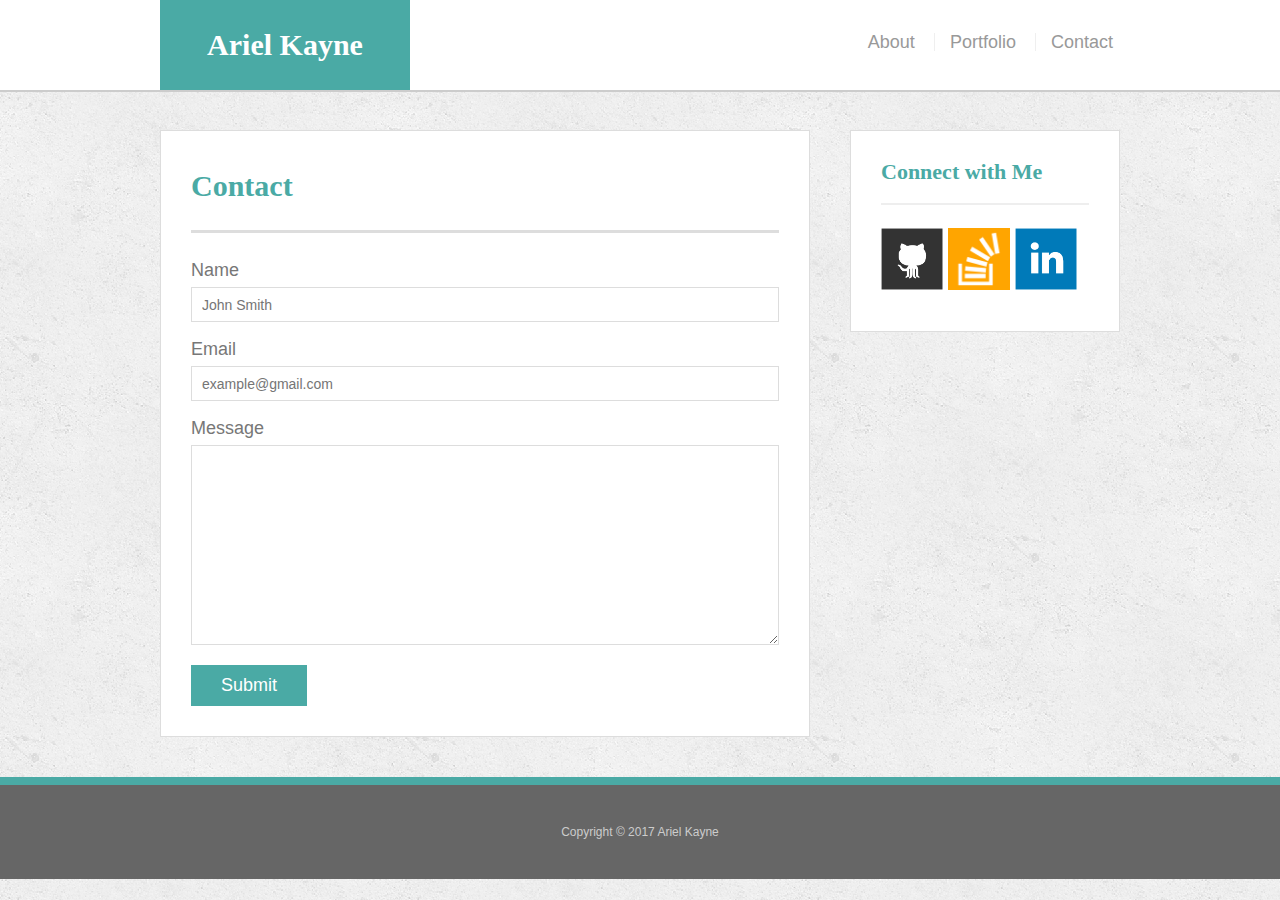
<file: contact.html>
<!doctype html>
<html lang="en-us">

<head>
  <meta charset="UTF-8">
  <title>Contact | Ariel Kayne</title>
  <link rel="stylesheet" type="text/css" href="assets/css/reset.css">
  <link rel="stylesheet" type="text/css" href="assets/css/style.css">
</head>

<body>

  <header id="masthead">
    <div class="container">
      <a href="index.html" id="logo">Ariel Kayne</a>
      <nav>
        <a href="index.html">About</a>
        <a href="portfolio.html">Portfolio</a>
        <a href="contact.html">Contact</a>
      </nav>
    </div>
  </header>

  <div id="main-container" class="container">
    <section class="main-section">
      <h1>Contact</h1>

      <form id="contact-form">
        <ul>
          <li>
            <label for="name">Name</label>
            <input type="text" id="name" name="name" placeholder="John Smith" required="required">
          </li>
          <li>
            <label for="email">Email</label>
            <input type="email" id="email" name="email" placeholder="example@gmail.com" required="required">
          </li>
          <li>
            <label for="message">Message</label>
            <textarea id="message" name="message" required="required"></textarea>
          </li>
        </ul>
        <input type="submit">
      </form>

    </section>

    <section class="sidebar">
      <div id="connect">
        <h2>Connect with Me</h2>

        <a href="https://www.github.com/arielkayne"><img src="assets/images/github-128.png" class="social" alt="GitHub" /></a>
        <a href="https://www.stackoverflow.com/users/8820424/ariel-kayne"><img src="assets/images/stackoverflow-128.png" class="social" alt="Stack Overflow" /></a>
        <a href="https://www.linkedin.com/in/arielkayne"><img src="assets/images/linkedin-128.png" class="social" alt="LinkedIn" /></a>
      </div>
    </section>
  </div>

  <footer>
    <div class="container">
      Copyright &copy; 2017 Ariel Kayne
    </div>
  </footer>
</body>

</html>
</file>
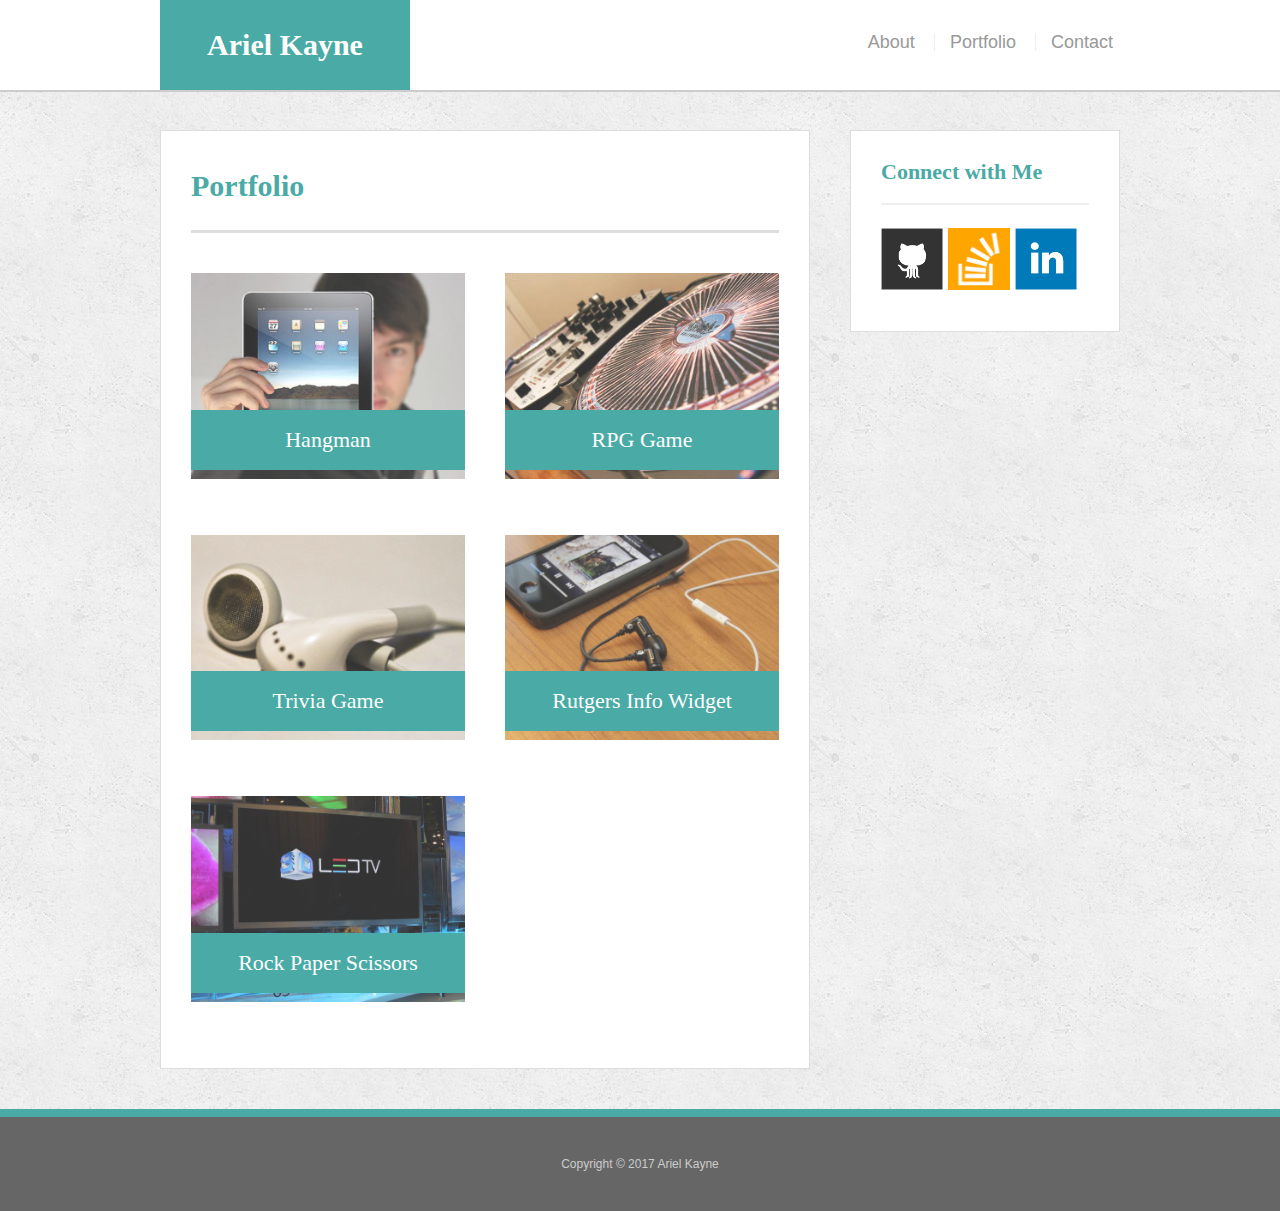
<file: portfolio.html>
<!doctype html>
<html lang="en-us">

<head>
  <meta charset="UTF-8">
  <title>Portfolio | Ariel Kayne</title>
  <link rel="stylesheet" type="text/css" href="assets/css/reset.css">
  <link rel="stylesheet" type="text/css" href="assets/css/style.css">
</head>

<body>

  <header id="masthead">
    <div class="container">
      <a href="index.html" id="logo">Ariel Kayne</a>
      <nav>
        <a href="index.html">About</a>
        <a href="portfolio.html">Portfolio</a>
        <a href="contact.html">Contact</a>
      </nav>
    </div>
  </header>

  <div id="main-container" class="container">
    <section class="main-section">
      <h1>Portfolio</h1>

      <div class="work">
        <img src="assets/images/technics-q-c-640-480-1.jpg" alt="hangman">

        <h3>Hangman</h3>
      </div>
      <div class="work">
        <img src="assets/images/technics-q-c-640-480-2.jpg" alt="RPG Game">

        <h3>RPG Game</h3>
      </div>
      <div class="work">
        <img src="assets/images/technics-q-c-640-480-5.jpg" alt="Trivia Game">

        <h3>Trivia Game</h3>
      </div>
      <div class="work">
        <img src="assets/images/technics-q-c-640-480-7.jpg" alt="Rutgers Info Widget">

        <h3>Rutgers Info Widget</h3>
      </div>
      <div class="work">
        <img src="assets/images/technics-q-c-640-480-9.jpg" alt="Rock Paper Scissors">

        <h3>Rock Paper Scissors</h3>
      </div>

    </section>

    <section class="sidebar">
      <div id="connect">
        <h2>Connect with Me</h2>

        <a href="https://www.github.com/arielkayne"><img src="assets/images/github-128.png" class="social" alt="GitHub" /></a>
        <a href="https://www.stackoverflow.com/users/8820424/ariel-kayne"><img src="assets/images/stackoverflow-128.png" class="social" alt="Stack Overflow" /></a>
        <a href="https://www.linkedin.com/in/arielkayne"><img src="assets/images/linkedin-128.png" class="social" alt="LinkedIn" /></a>
      </div>
    </section>
  </div>

  <footer>
    <div class="container">
      Copyright &copy; 2017 Ariel Kayne
    </div>
  </footer>
</body>

</html>
</file>
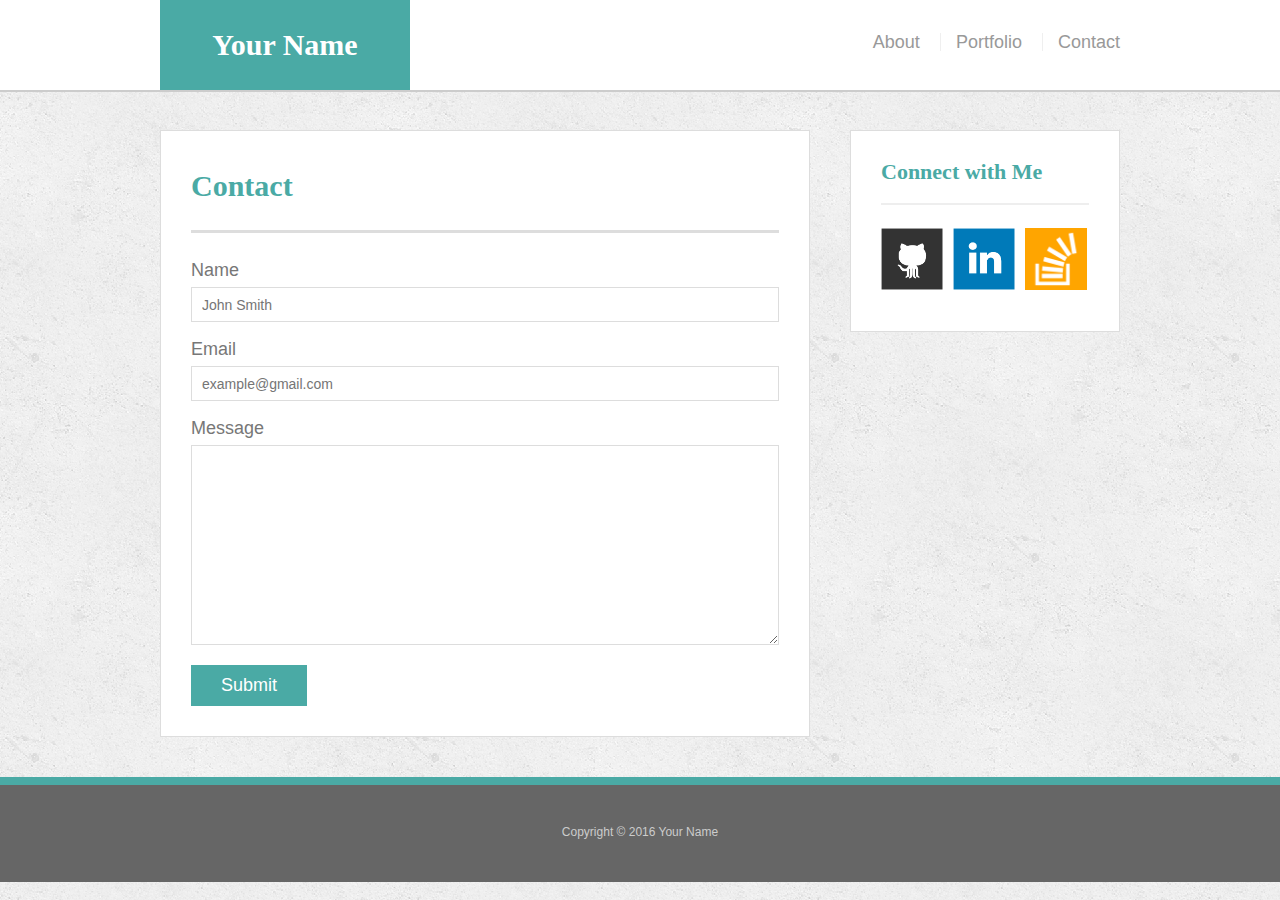
<file: bonus/hover-styles.html>
<!doctype html>
<html lang="en-us">

<head>
  <meta charset="UTF-8">
  <title>Hover Styling</title>
  <link rel="stylesheet" type="text/css" href="assets/css/reset.css">
  <link rel="stylesheet" type="text/css" href="assets/css/style.css">
</head>

<body>

  <header id="masthead">
    <div class="container">
      <a href="#" id="logo">Your Name</a>
      <nav>
        <a href="#">About</a>
        <a href="#">Portfolio</a>
        <a href="#">Contact</a>
      </nav>
    </div>
  </header>

  <div id="main-container" class="container">
    <section class="main-section">
      <h1>Contact</h1>

      <form id="contact-form">
        <ul>
          <li>
            <label for="name">Name</label>
            <input type="text" id="name" name="name" placeholder="John Smith" required="required">
          </li>
          <li>
            <label for="email">Email</label>
            <input type="email" id="email" name="email" placeholder="example@gmail.com" required="required">
          </li>
          <li>
            <label for="message">Message</label>
            <textarea id="message" name="message" required="required"></textarea>
          </li>
        </ul>
        <input type="submit">
      </form>

    </section>

    <section class="sidebar">
      <div id="connect">
        <h2>Connect with Me</h2>

        <img src="assets/images/github-128.png" class="social" alt="Github">
        <img src="assets/images/linkedin-128.png" class="social" alt="LinkedIn">
        <img src="assets/images/stackoverflow-128.png" class="social" alt="Stack Overflow">
      </div>
    </section>
  </div>

  <footer>
    <div class="container">
      Copyright &copy; 2016 Your Name
    </div>
  </footer>
</body>

</html>
</file>
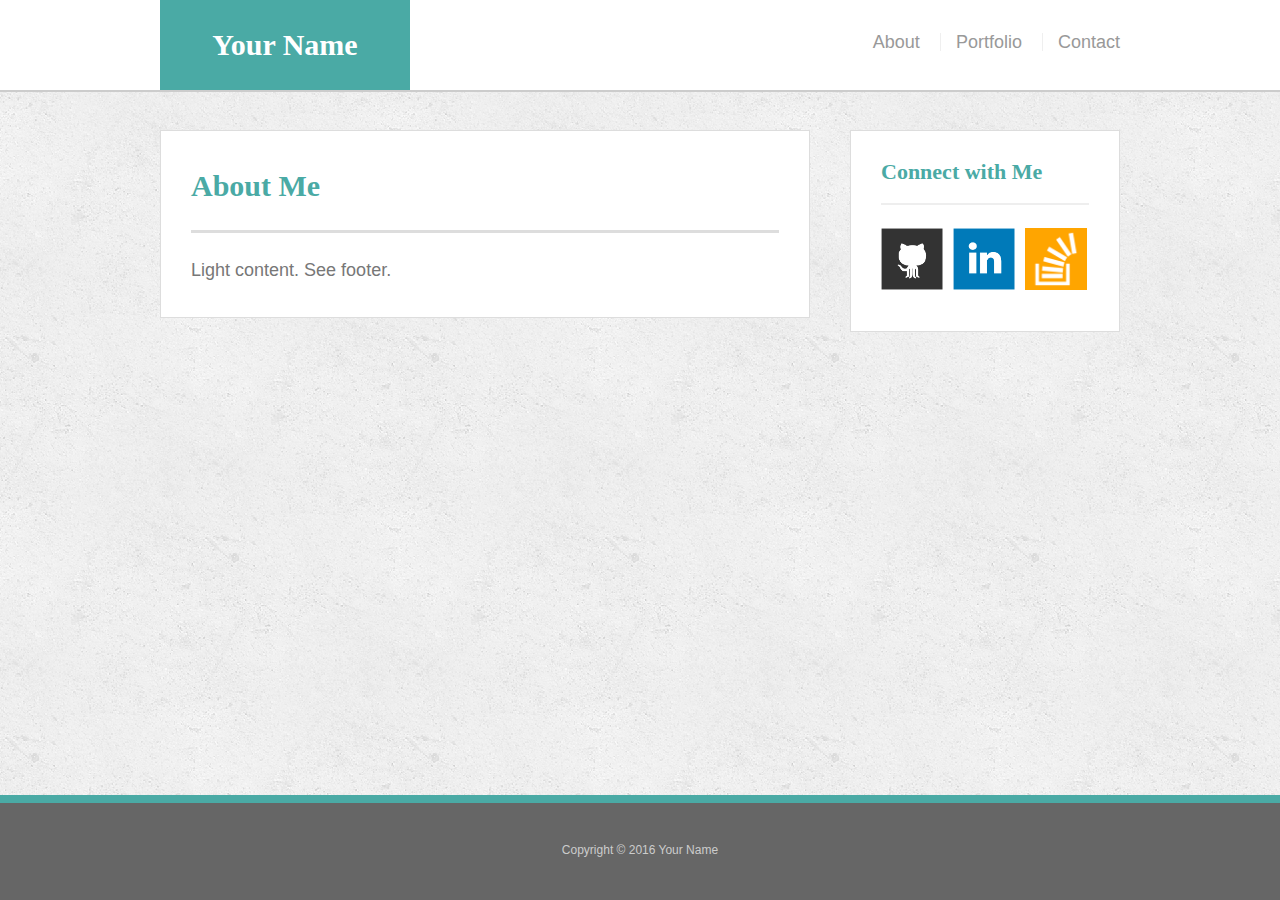
<file: bonus/sticky-footer.html>
<!doctype html>
<html lang="en-us">

<head>
  <meta charset="UTF-8">
  <title>Sticky Footer</title>
  <link rel="stylesheet" type="text/css" href="assets/css/reset.css">
  <link rel="stylesheet" type="text/css" href="assets/css/style.css">
</head>

<body>

  <header id="masthead">
    <div class="container">
      <a href="#" id="logo">Your Name</a>
      <nav>
        <a href="#">About</a>
        <a href="#">Portfolio</a>
        <a href="#">Contact</a>
      </nav>
    </div>
  </header>

  <div class="wrapper">
    <div id="main-container" class="container">
      <section class="main-section">
        <h1>About Me</h1>

        <p>Light content. See footer.</p>

      </section>

      <section class="sidebar">
        <div id="connect">
          <h2>Connect with Me</h2>

          <img src="assets/images/github-128.png" class="social" alt="Github">
          <img src="assets/images/linkedin-128.png" class="social" alt="LinkedIn">
          <img src="assets/images/stackoverflow-128.png" class="social" alt="Stack Overflow">
        </div>
      </section>

      <div class="push"></div>
    </div>
  </div>

  <footer>
    <div class="container">
      Copyright &copy; 2016 Your Name
    </div>
  </footer>
</body>

</html>
</file>
<file: assets/css/style.css>
body {
font-family: Arial, "Helvetica Neue", Helvetica, sans-serif;
font-size: 18px;
line-height: 34px;
color: #777;
background: url("../images/concrete_seamless.png");
}
* {
box-sizing: border-box;
}
/* general */
.container {
width: 100%;
max-width: 960px;
margin: 0 auto;
clear: both;
}
h1,
h2,
h3,
p {
margin-bottom: 20px;
}
p:last-child {
margin-bottom: 0;
}
h1,
h2,
h3 {
font-family: Georgia, Times, "Times New Roman", serif;
font-weight: 700;
color: #4aaaa5;
}
h1 {
padding-bottom: 20px;
font-size: 30px;
line-height: 49px;
border-bottom: 3px solid #ddd;
}
h2,
h3 {
font-size: 22px;
}
/* header */
#masthead {
position: fixed;
z-index: 99;
width: 100%;
margin: 0 0 30px;
overflow: auto;
color: #fff;
background: #fff;
border-bottom: 2px solid #ccc;
}
#logo {
float: left;
width: 250px;
height: 90px;
font-family: Georgia, Times, "Times New Roman", serif;
font-size: 30px;
font-weight: 700;
line-height: 90px;
color: #fff;
text-align: center;
text-decoration: none;
background: #4aaaa5;
}
nav {
float: right;
margin-top: 25px;
}
nav a {
display: inline-block;
padding-left: 15px;
margin-left: 7px;
margin-right: 7px;
line-height: 18px;
color: #999;
text-decoration: none;
border-left: 1px solid #efefef;
}
nav a:first-child {
border-left: 0 none;
padding-left: 0;
}
/* footer */
footer {
padding: 30px 0;
clear: both;
font-size: 12px;
color: #fff;
color: #ccc;
text-align: center;
background: #666;
border-top: 8px solid #4aaaa5;
}
/* sidebar */
.sidebar {
float: right;
width: 100%;
max-width: 270px;
padding: 30px;
margin-bottom: 20px;
background: #fff;
border: 1px solid #ddd;
}
h3,
.sidebar h2 {
padding-bottom: 20px;
margin-bottom: 15px;
line-height: 22px;
border-bottom: 2px solid #eee;
}
.social {
width: 62px;
height: 62px;
margin-top: 8px;
margin-right: 5px;
}
.social:last-child {
margin-right: 0;
}
/* main */
#main-container {
padding-top: 130px;
}
.main-section {
float: left;
width: 100%;
max-width: 650px;
padding: 30px;
margin: 0 0 40px;
background: #fff;
border: 1px solid #ddd;
}
/* portfolio page */
.work {
position: relative;
float: left;
width: 274px;
margin: 20px 0 25px;
overflow: auto;
}
.work:nth-child(even) {
margin-right: 40px;
}
.work img {
width: 100%;
border: 0 none;
opacity: 0.8;
}
.work h3 {
position: absolute;
bottom: 20px;
width: 100%;
padding: 15px;
margin-bottom: 0;
font-weight: 300;
line-height: 30px;
color: #fff;
text-align: center;
background: #4aaaa5;
border-bottom: 0;
}
.auth-image {
float: left;
width: 200px;
height: auto;
margin-top: 10px;
margin-right: 25px;
}
/* contact page */
#contact-form ul {
margin-bottom: 20px;
}
#contact-form li {
margin-bottom: 10px;
}
label,
input[type=text],
input[type=email],
textarea {
display: block;
width: 100%;
}
input[type=text],
input[type=email],
textarea {
height: 35px;
padding: 0 10px;
font-size: 14px;
border: 1px solid #ddd;
}
textarea {
height: 200px;
}
input[type=submit] {
padding: 10px 30px;
font-size: 18px;
color: #fff;
cursor: pointer;
background: #4aaaa5;
border: 0 none;
}


@media screen and (max-width: 768px) {
.sidebar, .main-section {
max-width:768px;
}
}
@media screen and (max-width: 640px) {
#logo {
width: 100%;
}
nav {
float:none;
text-align: center;
}
nav a {
  margin-left: 0px;
  margin-right: 0px;
  padding-left:20px;
  padding-right:20px;
}
nav a:first-child {
  padding-left: 20px;
}
#main-container {
padding-top: 0;
}
#masthead {
  position: static;
}
.work {
  width: 100%;
}
}
</file>
<file: bonus/assets/css/style.css>
body {
  font-family: Arial, "Helvetica Neue", Helvetica, sans-serif;
  font-size: 18px;
  line-height: 34px;
  color: #777;
  background: url("../images/concrete_seamless.png");
}

* {
  box-sizing: border-box;
  margin: 0;
}

/* sticky footer styling */

/* http://ryanfait.com/html5-sticky-footer/ */

html,
body {
  height: 100%;
}

.wrapper {
  height: auto !important;
  height: 100%;
  min-height: 100%;
  margin: 0 auto -105px;
}

footer,
.push {
  height: 105px;
}

/* end sticky footer styling */

/* start hover styling */

#logo:hover,
input[type=submit]:hover {
  background: #5e7f7e;
}

nav a:hover {
  color: #5e7f7e;
}

.social:hover {
  cursor: pointer;
  opacity: 0.8;
}

/* end hover styling */

/* general styling */

.container {
  width: 100%;
  max-width: 960px;
  margin: 0 auto;
  clear: both;
}

h1,
h2,
h3,
p {
  margin-bottom: 20px;
}

p:last-child {
  margin-bottom: 0;
}

h1,
h2,
h3 {
  font-family: Georgia, Times, "Times New Roman", serif;
  font-weight: 700;
  color: #4aaaa5;
}

h1 {
  padding-bottom: 20px;
  font-size: 30px;
  line-height: 49px;
  border-bottom: 3px solid #ddd;
}

h2,
h3 {
  font-size: 22px;
}

/* header */

#masthead {
  position: fixed;
  z-index: 99;
  width: 100%;
  margin: 0 0 30px;
  overflow: auto;
  color: #fff;
  background: #fff;
  border-bottom: 2px solid #ccc;
}

#logo {
  float: left;
  width: 250px;
  height: 90px;
  font-family: Georgia, Times, "Times New Roman", serif;
  font-size: 30px;
  font-weight: 700;
  line-height: 90px;
  color: #fff;
  text-align: center;
  text-decoration: none;
  background: #4aaaa5;
}

nav {
  float: right;
  margin-top: 25px;
}

nav a {
  display: inline-block;
  padding-left: 15px;
  margin-left: 15px;
  line-height: 18px;
  color: #999;
  text-decoration: none;
  border-left: 1px solid #efefef;
}

nav a:first-child {
  border-left: 0 none;
}

/* footer */

footer {
  padding: 30px 0;
  clear: both;
  font-size: 12px;
  color: #fff;
  color: #ccc;
  text-align: center;
  background: #666;
  border-top: 8px solid #4aaaa5;
}

/* sidebar */

.sidebar {
  float: right;
  width: 100%;
  max-width: 270px;
  padding: 30px;
  margin-bottom: 20px;
  background: #fff;
  border: 1px solid #ddd;
}

h3,
.sidebar h2 {
  padding-bottom: 20px;
  margin-bottom: 15px;
  line-height: 22px;
  border-bottom: 2px solid #eee;
}

.social {
  width: 62px;
  height: 62px;
  margin-top: 8px;
  margin-right: 5px;
}

.social:last-child {
  margin-right: 0;
}

/* main */

#main-container {
  padding-top: 130px;
}

.main-section {
  float: left;
  width: 100%;
  max-width: 650px;
  padding: 30px;
  margin: 0 0 40px;
  background: #fff;
  border: 1px solid #ddd;
}

/* contact page */

#contact-form ul {
  margin-bottom: 20px;
}

#contact-form li {
  margin-bottom: 10px;
}

label,
input[type=text],
input[type=email],
textarea {
  display: block;
  width: 100%;
}

input[type=text],
input[type=email],
textarea {
  height: 35px;
  padding: 0 10px;
  font-size: 14px;
  border: 1px solid #ddd;
}

textarea {
  height: 200px;
}

input[type=submit] {
  padding: 10px 30px;
  font-size: 18px;
  color: #fff;
  cursor: pointer;
  background: #4aaaa5;
  border: 0 none;
}
</file>
